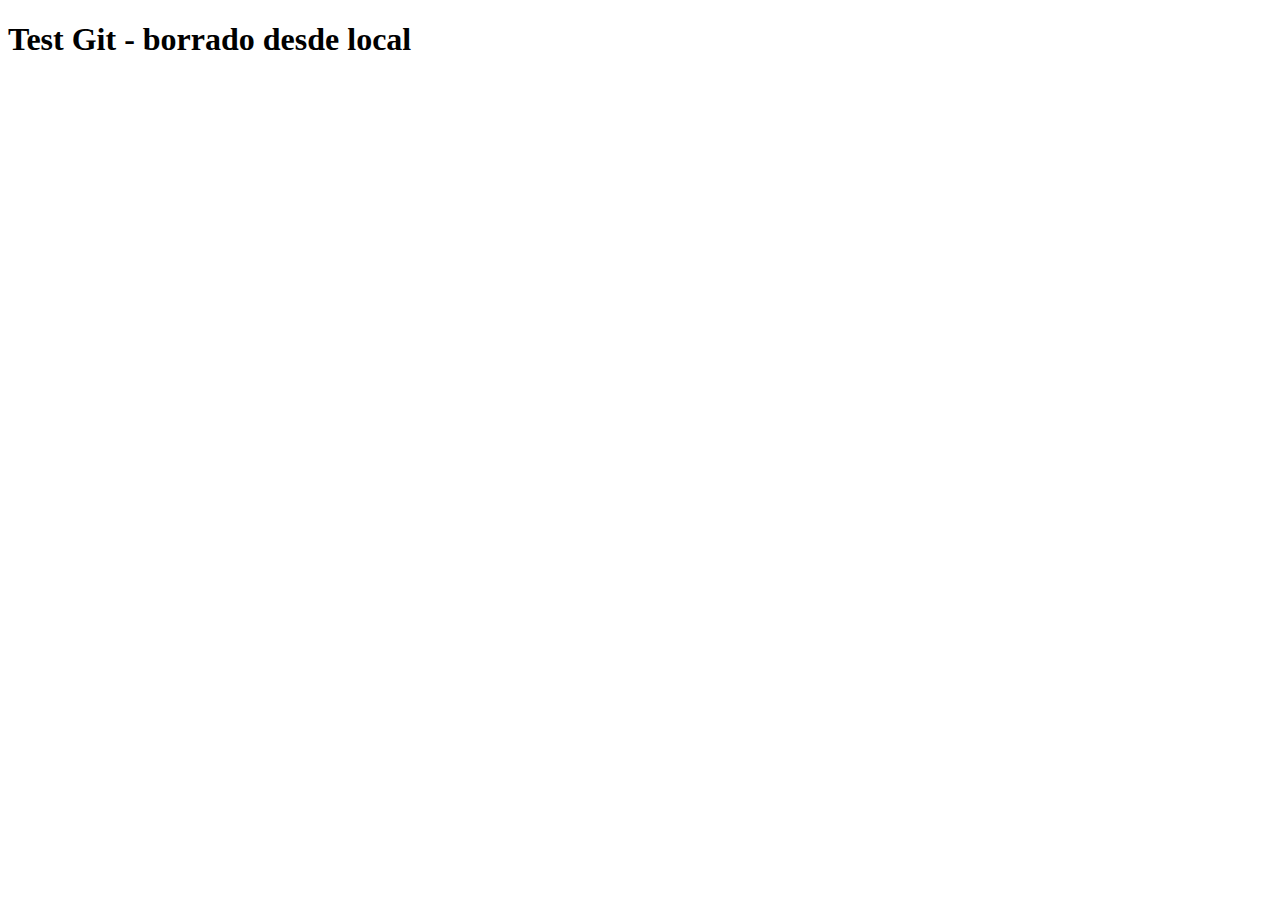
<file: index.html>
<!DOCTYPE html>
<html lang="es">
<head>
    <meta charset="UTF-8">
    <meta http-equiv="X-UA-Compatible" content="IE=edge">
    <meta name="viewport" content="width=device-width, initial-scale=1.0">
    <title>Test de Git - main</title>
</head>
<body>
    <h1>Test Git - borrado desde local</h1>
</body>
</html>
</file>
